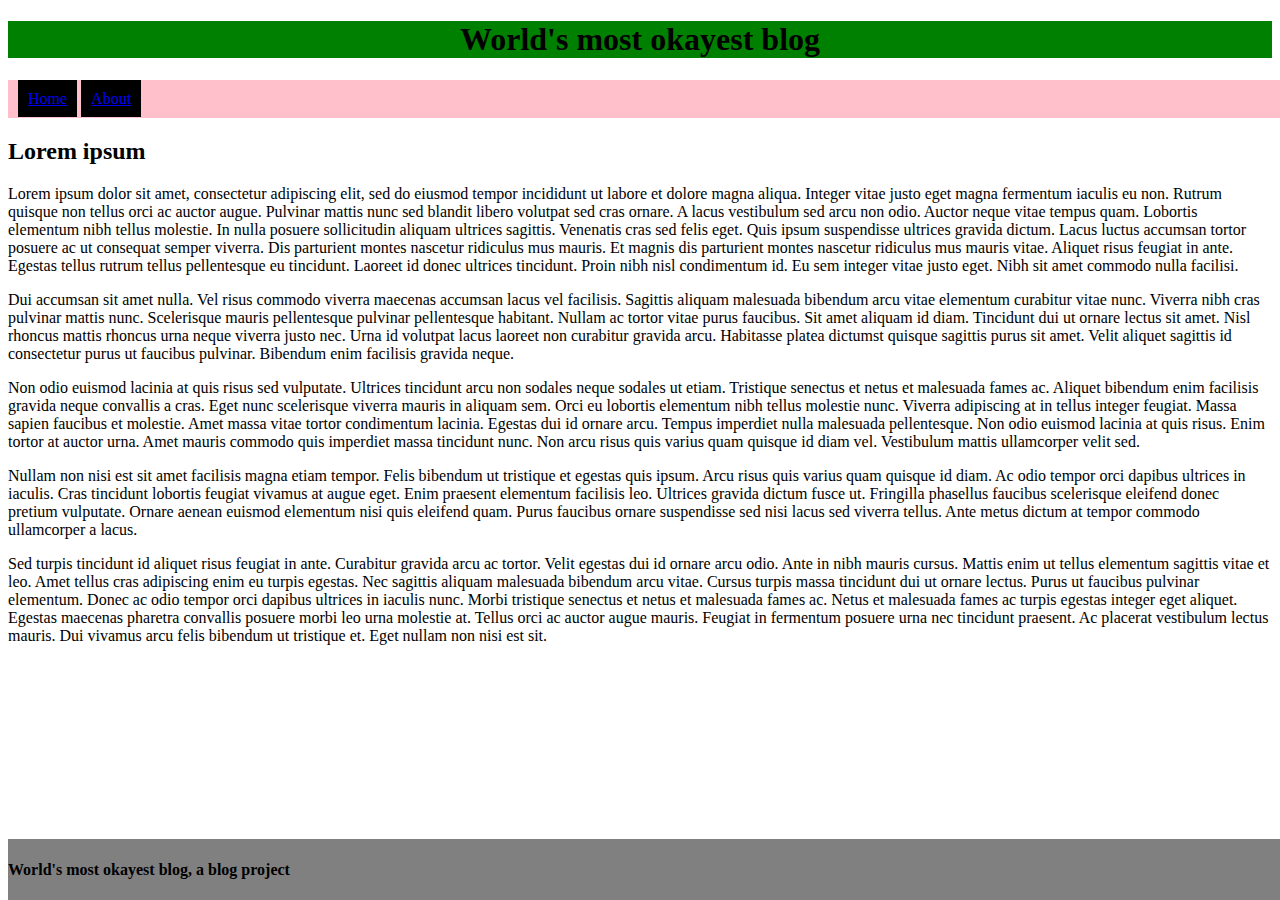
<file: index.html>
<!DOCTYPE html>
<html lang="en">
  <head>
    <meta charset="UTF-8" />
    <meta name="viewport" content="width=device-width, initial-scale=1.0" />
    <meta http-equiv="X-UA-Compatible" content="ie=edge" />
    <title>Static Template</title>
    <link href="style.css" rel="stylesheet" type="text/css" />
  </head>
  <body>
    <header>
      <h1>World's most okayest blog</h1>
    </header>
    <nav>
      <a href="index.html">Home</a>
      <a href="about.html">About</a>
    </nav>
    <main>
      <section>
        <article>
          <h2>Lorem ipsum</h2>
          <p>
            Lorem ipsum dolor sit amet, consectetur adipiscing elit, sed do
            eiusmod tempor incididunt ut labore et dolore magna aliqua. Integer
            vitae justo eget magna fermentum iaculis eu non. Rutrum quisque non
            tellus orci ac auctor augue. Pulvinar mattis nunc sed blandit libero
            volutpat sed cras ornare. A lacus vestibulum sed arcu non odio.
            Auctor neque vitae tempus quam. Lobortis elementum nibh tellus
            molestie. In nulla posuere sollicitudin aliquam ultrices sagittis.
            Venenatis cras sed felis eget. Quis ipsum suspendisse ultrices
            gravida dictum. Lacus luctus accumsan tortor posuere ac ut consequat
            semper viverra. Dis parturient montes nascetur ridiculus mus mauris.
            Et magnis dis parturient montes nascetur ridiculus mus mauris vitae.
            Aliquet risus feugiat in ante. Egestas tellus rutrum tellus
            pellentesque eu tincidunt. Laoreet id donec ultrices tincidunt.
            Proin nibh nisl condimentum id. Eu sem integer vitae justo eget.
            Nibh sit amet commodo nulla facilisi.
          </p>

          <p>
            Dui accumsan sit amet nulla. Vel risus commodo viverra maecenas
            accumsan lacus vel facilisis. Sagittis aliquam malesuada bibendum
            arcu vitae elementum curabitur vitae nunc. Viverra nibh cras
            pulvinar mattis nunc. Scelerisque mauris pellentesque pulvinar
            pellentesque habitant. Nullam ac tortor vitae purus faucibus. Sit
            amet aliquam id diam. Tincidunt dui ut ornare lectus sit amet. Nisl
            rhoncus mattis rhoncus urna neque viverra justo nec. Urna id
            volutpat lacus laoreet non curabitur gravida arcu. Habitasse platea
            dictumst quisque sagittis purus sit amet. Velit aliquet sagittis id
            consectetur purus ut faucibus pulvinar. Bibendum enim facilisis
            gravida neque.
          </p>

          <p>
            Non odio euismod lacinia at quis risus sed vulputate. Ultrices
            tincidunt arcu non sodales neque sodales ut etiam. Tristique
            senectus et netus et malesuada fames ac. Aliquet bibendum enim
            facilisis gravida neque convallis a cras. Eget nunc scelerisque
            viverra mauris in aliquam sem. Orci eu lobortis elementum nibh
            tellus molestie nunc. Viverra adipiscing at in tellus integer
            feugiat. Massa sapien faucibus et molestie. Amet massa vitae tortor
            condimentum lacinia. Egestas dui id ornare arcu. Tempus imperdiet
            nulla malesuada pellentesque. Non odio euismod lacinia at quis
            risus. Enim tortor at auctor urna. Amet mauris commodo quis
            imperdiet massa tincidunt nunc. Non arcu risus quis varius quam
            quisque id diam vel. Vestibulum mattis ullamcorper velit sed.
          </p>

          <p>
            Nullam non nisi est sit amet facilisis magna etiam tempor. Felis
            bibendum ut tristique et egestas quis ipsum. Arcu risus quis varius
            quam quisque id diam. Ac odio tempor orci dapibus ultrices in
            iaculis. Cras tincidunt lobortis feugiat vivamus at augue eget. Enim
            praesent elementum facilisis leo. Ultrices gravida dictum fusce ut.
            Fringilla phasellus faucibus scelerisque eleifend donec pretium
            vulputate. Ornare aenean euismod elementum nisi quis eleifend quam.
            Purus faucibus ornare suspendisse sed nisi lacus sed viverra tellus.
            Ante metus dictum at tempor commodo ullamcorper a lacus.
          </p>

          <p>
            Sed turpis tincidunt id aliquet risus feugiat in ante. Curabitur
            gravida arcu ac tortor. Velit egestas dui id ornare arcu odio. Ante
            in nibh mauris cursus. Mattis enim ut tellus elementum sagittis
            vitae et leo. Amet tellus cras adipiscing enim eu turpis egestas.
            Nec sagittis aliquam malesuada bibendum arcu vitae. Cursus turpis
            massa tincidunt dui ut ornare lectus. Purus ut faucibus pulvinar
            elementum. Donec ac odio tempor orci dapibus ultrices in iaculis
            nunc. Morbi tristique senectus et netus et malesuada fames ac. Netus
            et malesuada fames ac turpis egestas integer eget aliquet. Egestas
            maecenas pharetra convallis posuere morbi leo urna molestie at.
            Tellus orci ac auctor augue mauris. Feugiat in fermentum posuere
            urna nec tincidunt praesent. Ac placerat vestibulum lectus mauris.
            Dui vivamus arcu felis bibendum ut tristique et. Eget nullam non
            nisi est sit.
          </p>
        </article>
      </section>
    </main>
    <footer>
      <h4>World's most okayest blog, a blog project</h4>
    </footer>
  </body>
</html>
</file>
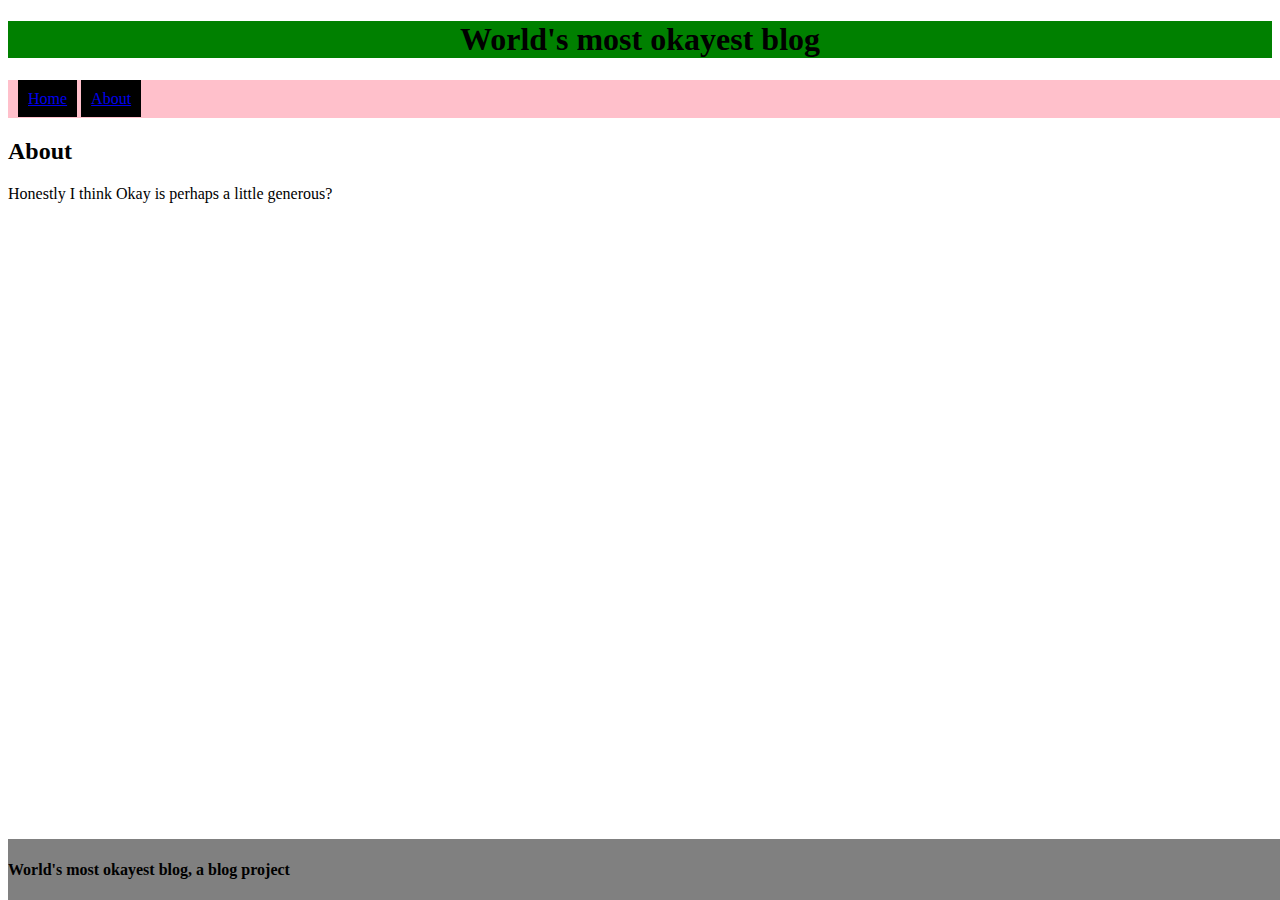
<file: about.html>
<!DOCTYPE html>
<html lang="en">
  <head>
    <link href="style.css" rel="stylesheet" type="text/css" />
  </head>
  <body>
    <header>
      <h1>World's most okayest blog</h1>
    </header>
    <nav>
      <a href="index.html">Home</a>
      <a href="about.html">About</a>
    </nav>
    <main>
      <section>
        <article>
          <h2>About</h2>
          <p>Honestly I think Okay is perhaps a little generous?</p>
        </article>
      </section>
    </main>
    <footer>
      <h4>World's most okayest blog, a blog project</h4>
    </footer>
  </body>
</html>
</file>
<file: style.css>
header {
  width: 100%;
  position: relative;
  top: 0;
  display: block;
  background-color: green;
  text-align: center;
}
footer {
  position: fixed;
  width: 100%;
  bottom: 0;
  background-color: gray;
}
main {
  padding-bottom: 50px;
}
nav {
  width: 100%;
  background-color: pink;
  padding: 10px;
}
nav a {
  display: inline;
  padding: 10px;
  background-color: black;
}
</file>
